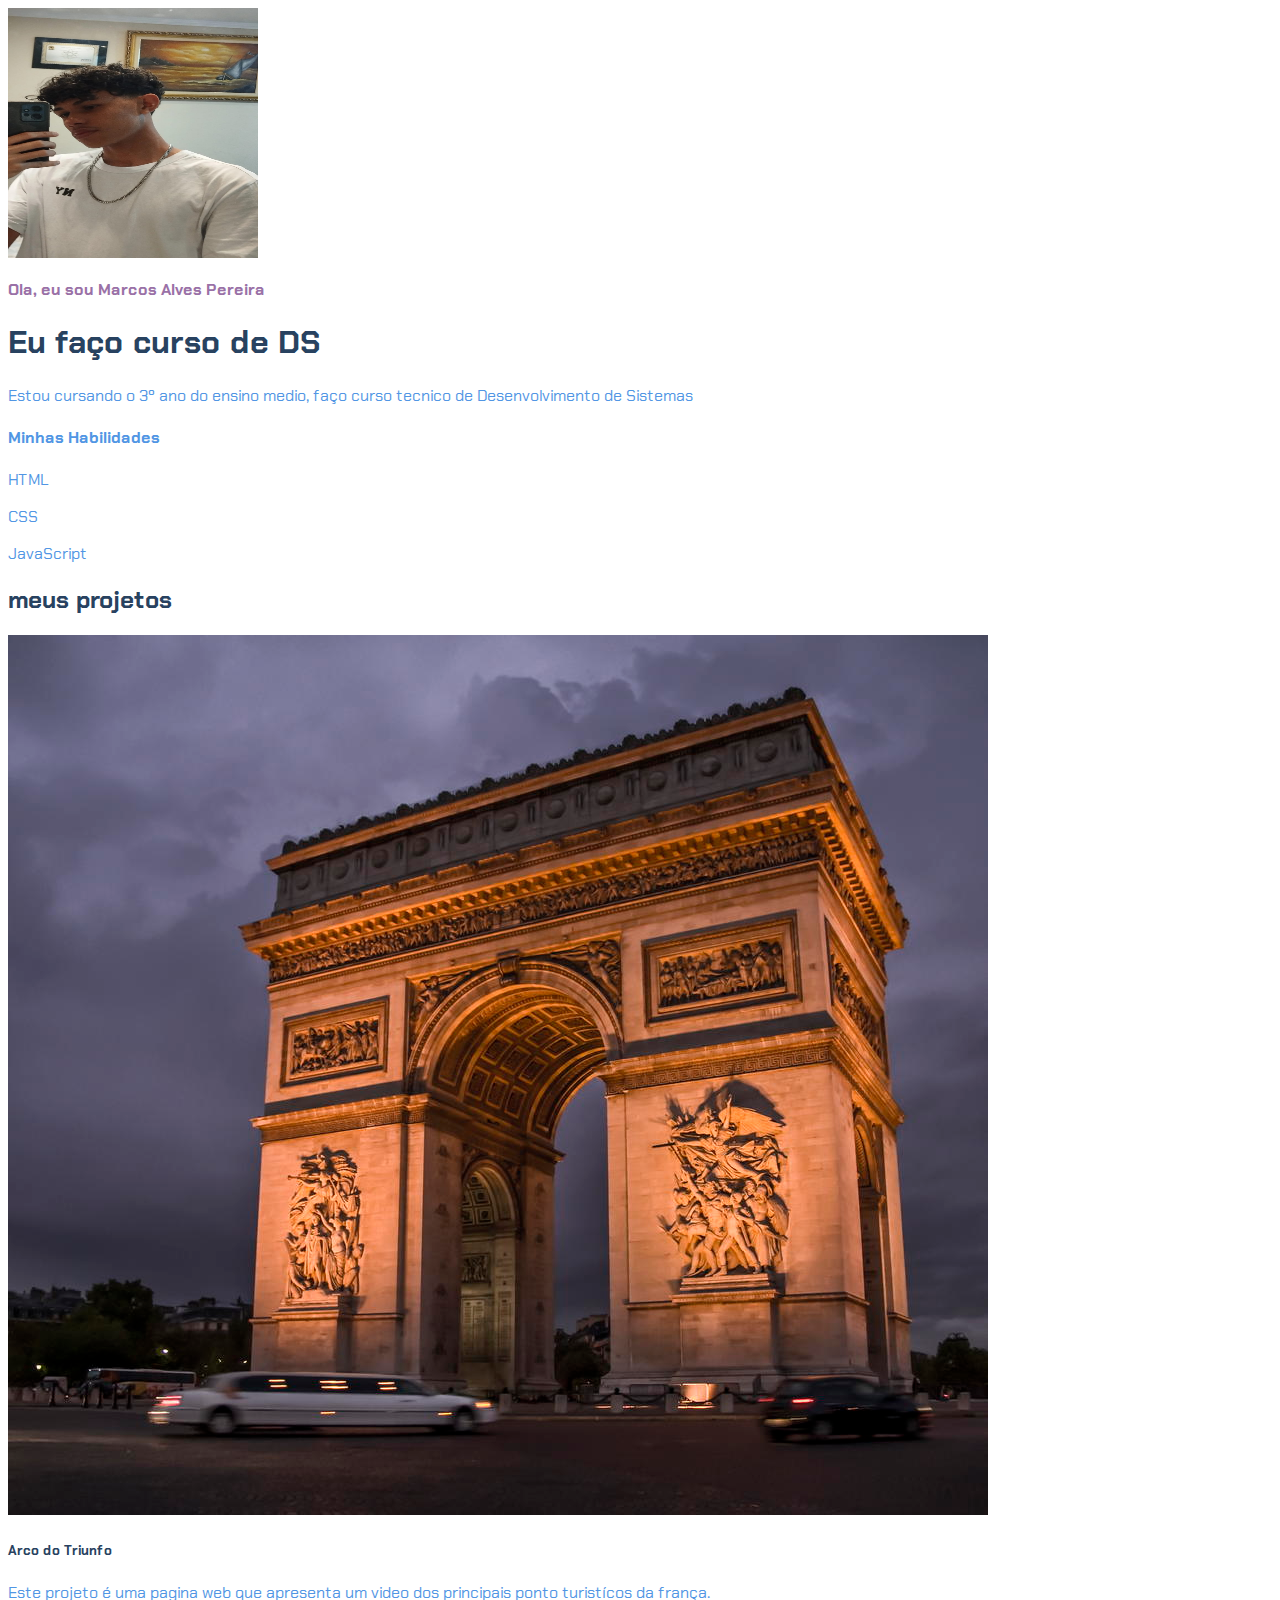
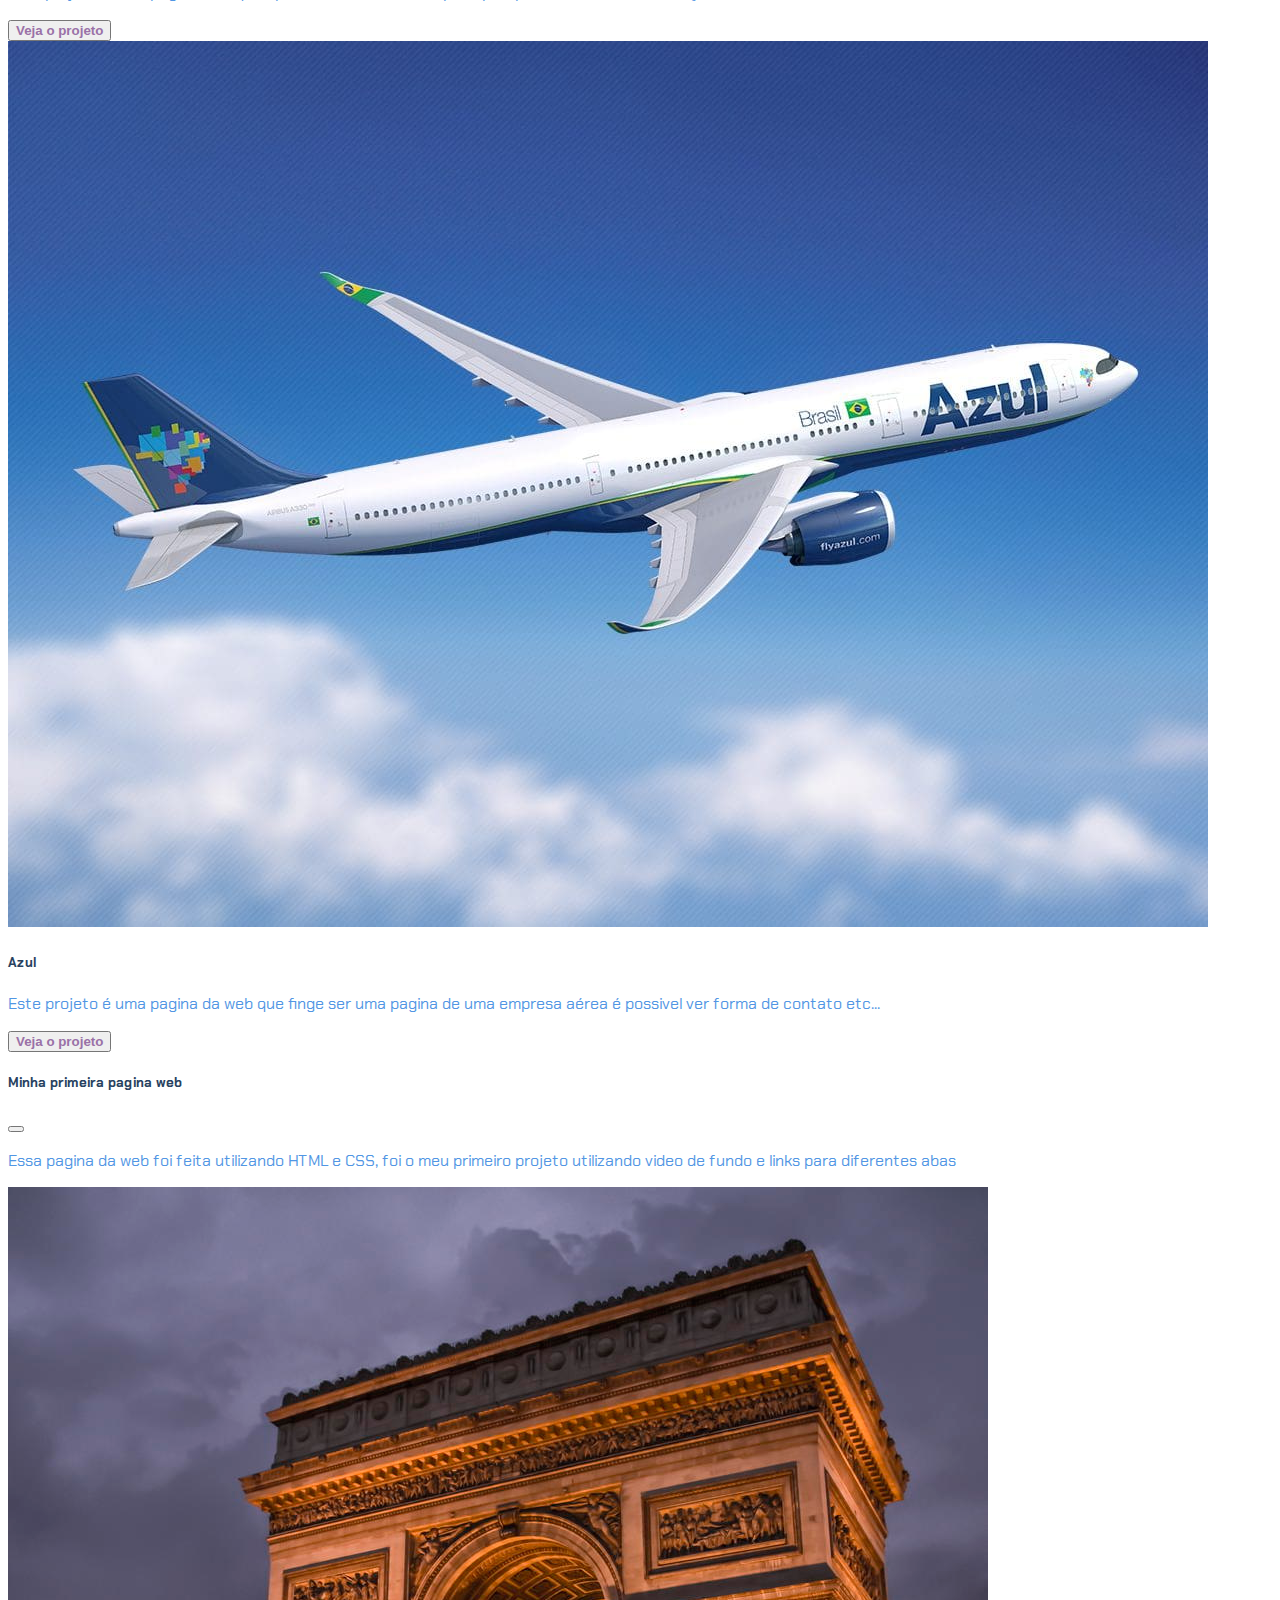
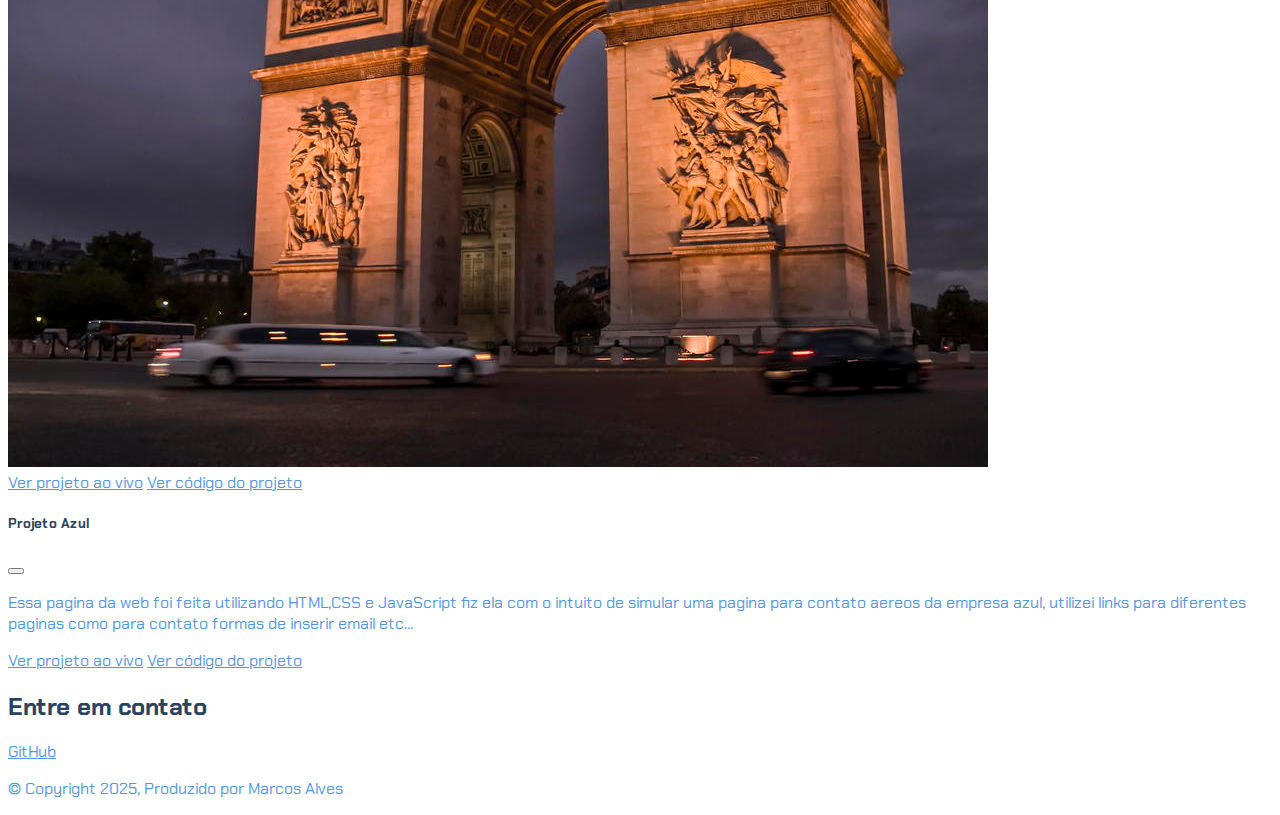
<file: Meu portifolio/Meu portifolio/index.html>
<!DOCTYPE html>
<html lang="pt-br">
<head>
    <meta charset="UTF-8">
    <meta name="viewport" content="width=device-width, initial-scale=1.0">
    <link href="https://cdn.jsdelivr.net/npm/bootstrap@5.3.7/dist/css/bootstrap.min.css" rel="stylesheet"
        integrity="sha384-LN+7fdVzj6u52u30Kp6M/trliBMCMKTyK833zpbD+pXdCLuTusPj697FH4R/5mcr" crossorigin="anonymous">
    <link rel="stylesheet" href="index.css">
    <title>Projeto Alura</title>
</head>

<body>
    <header class="container text-center">
        <img src="foto de perfil real.jpg" class="rounded-circle" width="250" height="250" srcset="">
        <p class="lead">Ola, eu sou Marcos Alves Pereira</p>
        <h1>Eu faço curso de DS</h1>
        <p>Estou cursando o 3º ano do ensino medio, faço curso tecnico de Desenvolvimento de Sistemas </p>
        <h4>Minhas Habilidades</h4>
        <div>
            <p class="badge text-bg-secondary">HTML</p>
            <p class="badge text-bg-secondary">CSS</p>
            <p class="badge text-bg-secondary">JavaScript</p>
        </div>
        <script src="https://cdn.jsdelivr.net/npm/@popperjs/core@2.11.8/dist/umd/popper.min.js"
            integrity="sha384-I7E8VVD/ismYTF4hNIPjVp/Zjvgyol6VFvRkX/vR+Vc4jQkC+hVqc2pM8ODewa9r"
            crossorigin="anonymous"></script>
    </header>
    <main class="container mt-5">
         <h2>meus projetos</h2>
         <div class="row">
            <!-- projeto 1 -->
            <div class="col-md-4">
                <div class="card">
                <img src="projeto-1.jpg" class="card-img-top" alt="Imagem do projeto arco do triunfo">
                <div class="card-body">
                    <h5 class="card-title">Arco do Triunfo</h5>
                    <p class="card-text">Este projeto é uma pagina web que apresenta um video dos principais ponto turistícos da frança.</p>
                    <button type="button" class="btn btn-link" data-bs-toggle="modal" data-bs-target="#modal1">Veja o projeto</button>
                </div>
            </div>
            </div>
            <!-- projeto 2 -->
            <div class="col-md-4">
                <div class="card">
                <img src="Projeto-2 real.jpg" class="card-img-top" alt="Imagem do projeto Azul ">
                <div class="card-body">
                    <h5 class="card-title">Azul</h5>
                    <p class="card-text">Este projeto é uma pagina da web que finge ser uma pagina de uma empresa aérea é possivel ver forma de contato etc...</p>
                    <button type="button" class="btn btn-link" data-bs-toggle="modal" data-bs-target="#modal2">Veja o projeto</button>
                </div>
            </div>
            </div>
    </main>
    <!-- Modal 1 -->
    <div class="modal" id="modal1" tabindex="-1">
    <div class="modal-dialog">
        <div class="modal-content">
            <div class="modal-header">
                <h5 class="modal-title">Minha primeira pagina web</h5>
                <button type="button" class="btn-close" data-bs-dismiss="modal" aria-label="Close">
            </div>
            <div class="modal-body">    
                <p>Essa pagina da web foi feita utilizando HTML e CSS, foi o meu primeiro projeto utilizando video de fundo e links para diferentes abas</p>
                <img src="projeto-1.jpg" alt="imagem do meu primeiro projeto">
            </div>
            <div class="modal-footer">
                <a href="">Ver projeto ao vivo</a>
                <a href="">Ver código do projeto</a>    
            </div>
        </div>
    </div>
<div class="modal"id="modal2" tabindex="-1">
  <div class="modal-dialog">
    <div class="modal-content">
      <div class="modal-header">
        <h5 class="modal-title">Projeto Azul</h5>
        <button type="button" class="btn-close" data-bs-dismiss="modal" aria-label="Close"></button>
      </div>
      <div class="modal-body">
        <p>Essa pagina da web foi feita utilizando HTML,CSS e JavaScript fiz ela com o intuito de simular uma pagina para contato aereos da empresa azul, utilizei links para diferentes paginas como para contato formas de inserir email etc...</p>
      </div>
      <div class="modal-footer">
        <a href="">Ver projeto ao vivo</a>
        <a href="">Ver código do projeto</a>
      </div>
    </div>
  </div>
</div>
</div>
    <footer class="container mt-5">
        <h2>Entre em contato</h2>
        <div>
            <i class="bi bi-github"></i>
            <a href="https://github.com/17Yamatsu/Meu-portifolio.git">GitHub</a>
        </div>
        <p class=" my-5"> © Copyright 2025, Produzido por Marcos Alves</p>
    </footer>
</body>

</html>
</file>
<file: Meu portifolio/Meu portifolio/index.css>
@import url('https://fonts.googleapis.com/css2?family=Chakra+Petch:ital,wght@0,300;0,400;0,500;0,600;0,700;1,300;1,400;1,500;1,600;1,700&display=swap');

:root {
    --cor-principal: #5196e4 ;
    --cor-secundaria:#284260 ;
    --cor-destaque:  #9a71a7;
}
body {
    font-family: "Chakra Petch", sans-serif;
    color: var(--cor-principal);
}
h1, h2, h5 {
    color: var(--cor-secundaria);
    font-weight: 700;
}
.lead, .btn-link {
    color: var(--cor-destaque);
    font-weight: 700;
}
a, .btn-link:hover {
    color: var(--cor-principal);
}

a:hover {
    color:var(--cor-destaque)
}
</file>
